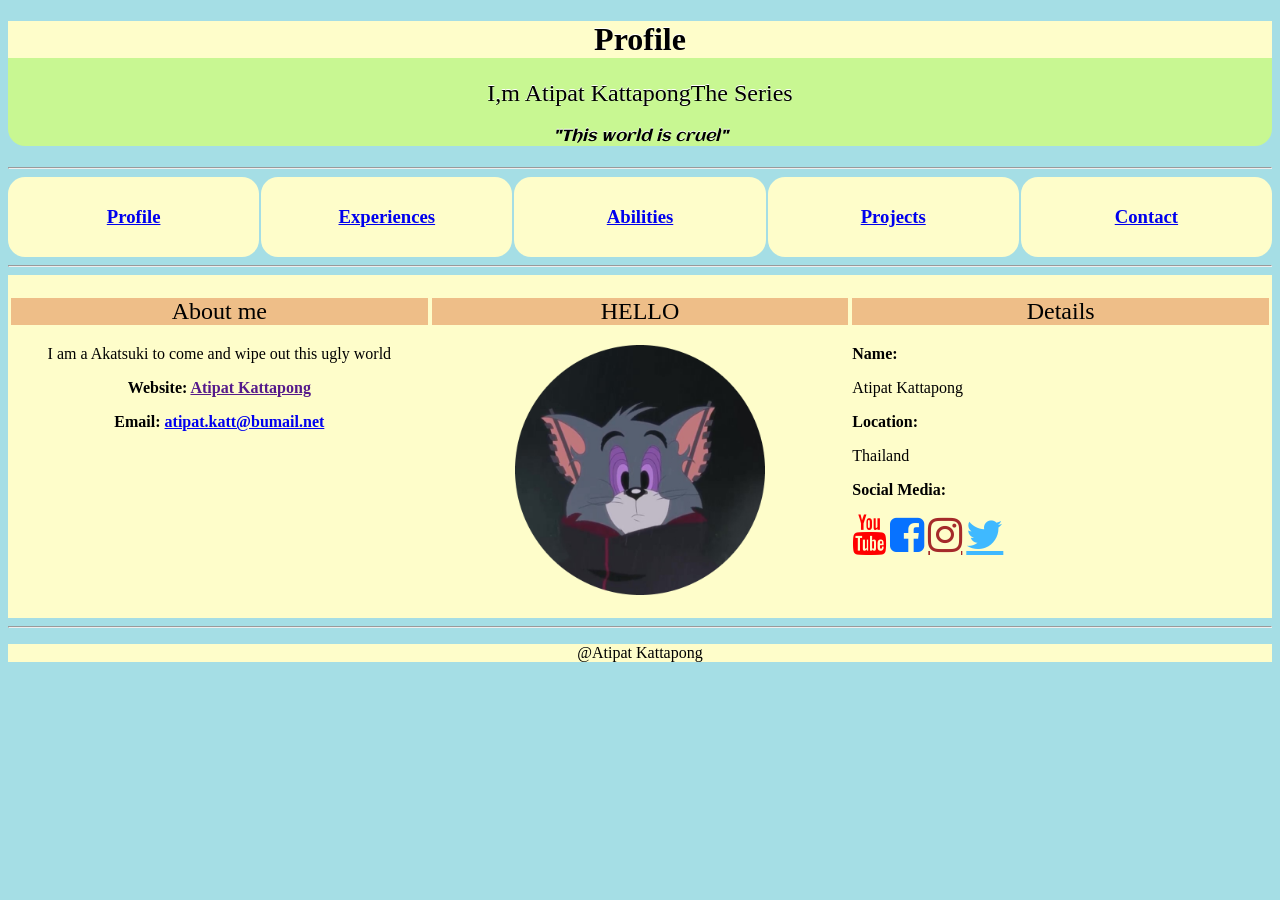
<file: index.html>
<!DOCTYPE html>
<html>
<head>
    <meta charset="utf-8">
    <title>Atipat Kattapong</title>
    <!--Reference Google Fonts-->
    <link href='https://fonts.googleapis.com/css?family=Aclonica'rel='stylesheet'>
    <!--Reference Social Media Icons-->
    <link rel="stylesheet" href="https://cdnjs.cloudflare.com/ajax/libs/font-awesome/4.7.0/css/font-awesome.min.css">
    
    <!--External CSS => 3nd Priority-->
    <link rel="stylesheet" href="css/index.css">

    <!--Add Favicon Icon => https://www.favicon.cc/-->
    <link rel="icon" href="images/favicon.ico">
    
    <!--Internal CSS => 2nd Priority-->
    <!--<style>
        /* CSS Comments */
        /* CSS Syntax => Selector { property: value; } */
        /* (1) Tag Selector */
        /* (2) Class Selector */
        /* (3) Id Selector */        
    </style>-->

</head>
<body>
    <!--Header-->
    <!--Inline CSS-->
    <div class="top-container">
    <h1>Profile</h1>
    <h2>I,m <span class="name">Atipat Kattapong</span>The Series</h2>  
    <h4><i>"This world is cruel"</i></h4>
    </div>    
    <hr>
    
    <!--Menu-->
    <div class="table-menu">
    <table>
        <tr>
            <div class="flexbox">
                <div class="item">
                    <div class="content">
                      <h3><a href="index.html">Profile</a></h3>
                    </div>
                  </div>
                <div class="item">
                  <div class="content">
                    <h3><a href="experiences.html">Experiences</a></h3>
                  </div>
                </div>
                <div class="item">
                  <div class="content">
                    <h3><a href="abilities.html">Abilities</a></h3>
                  </div>
                </div>
                <div class="item">
                  <div class="content">
                    <h3><a href="projects.html">Projects</a></h3>
                  </div>
                </div>
                <div class="item">
                  <div class="content">
                    <h3><a href="contact.html">Contact</a></h3>
                  </div>
                </div>
              </div>
        </tr>
    </table>
    </div>  
    <hr>

    <div class="table-content">
    <table>
        <tr>
            <th><h2 >About me</h2>
                <!--Define Class Selector => Details-->
                <p class="p-Aboutme">I am a Akatsuki to come and wipe out this ugly world</p>
                <p>Website: <a href="">Atipat Kattapong</a></p>
                <p>Email: <a href="mailto: ajnesttheseries@gmail.com">atipat.katt@bumail.net</a></p>
            </th>
    </div>
            <th><h2>HELLO</h2>
                <!--Crop Circle Image: https://crop-circle.imageonline.co/-->
                <p><img src="images/Tommy.png" alt="earth.png" style="width: 60%;"></p>
                </th>
                <!--Define Id Selector => Heading Uniques-->
                <th id="th-Details"><h2>Details</h2>
                    <p>Name:</p>
                    <p class="p-Name">Atipat Kattapong</p>
                    <p>Location:</p>
                    <p class="p-Name">Thailand</p>
                    <p>Social Media:</p>
                    <p><a href="https://www.youtube.com/channel/UC-8BonP32Hj0T0U79wGXXiA" class="fa fa-youtube" style="font-size: 40px; color: red;"></a>
                        <a href="https://www.facebook.com/wvsohksuk/" class="fa fa-facebook-square" style="font-size: 40px; color: rgb(7, 114, 255);"></a>
                        <a href="https://www.instagram.com/but_soap/" class="fa fa-instagram" style="font-size: 40px; color: brown;"></a>
                        <a href="" class="fa fa-twitter" style="font-size: 40px; color: rgb(63, 185, 255);"></a>
                    </p>
            </th>
        </tr>
    </table>
    <hr>
    <p class="p-Footer">@Atipat Kattapong</p>
</body>
</html>
</file>
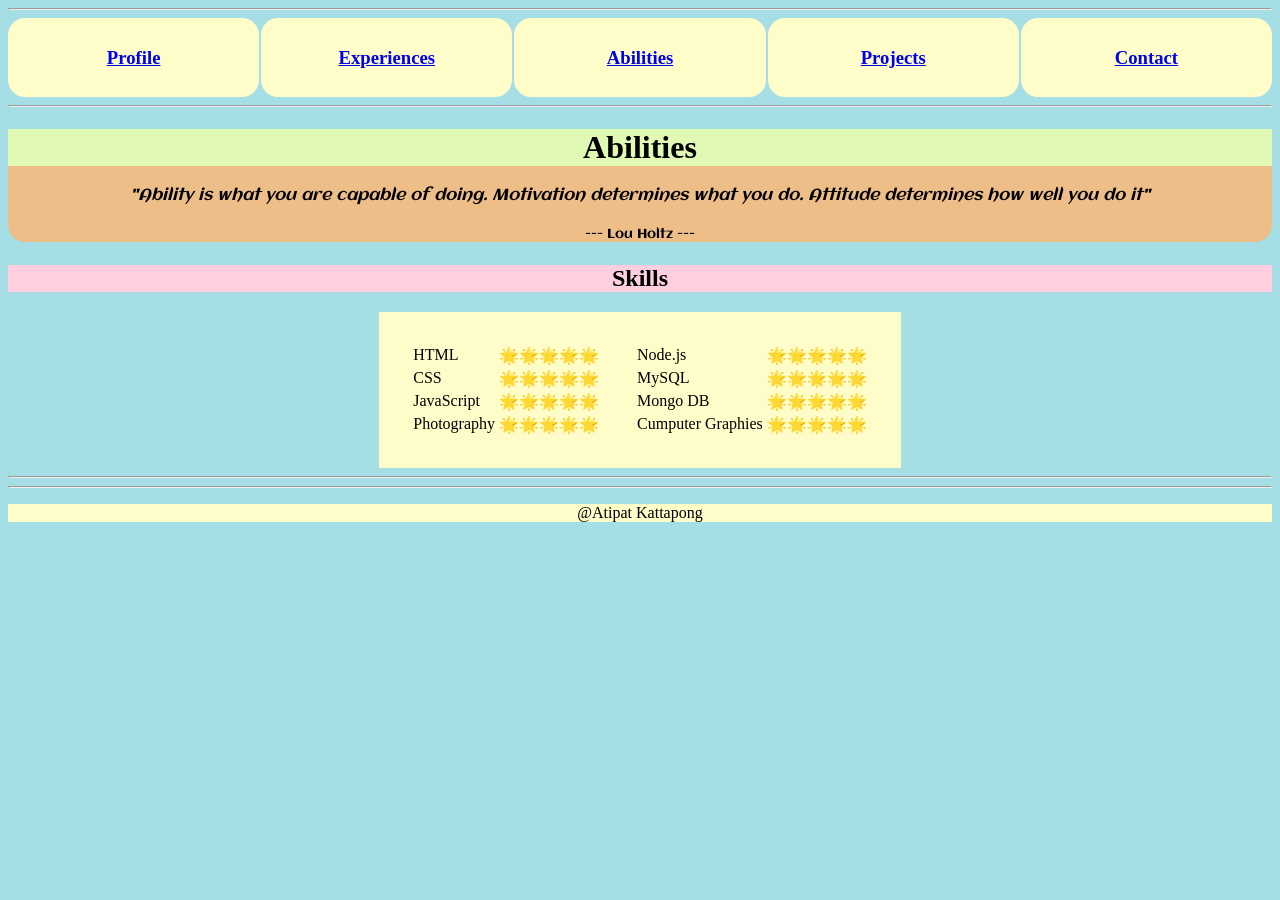
<file: abilities.html>
<!DOCTYPE html>
<html>
<head>
    <meta charset="UTF-8">
    <title>Atipat Kattapong</title>
    <!-- Reference: Google Font -->
    <link href='https://fonts.googleapis.com/css?family=Aclonica'rel='stylesheet'> 
 
    <!--External CSS => 3rd Priority-->
    <link rel="stylesheet" href="css/abilities.css">
</head>
 
<body>
    <!-- Menu -->
    <hr>
    <table class="table-menu">
        <tr>
            <div class="flexbox">
                <div class="item">
                    <div class="content">
                      <h3><a href="index.html">Profile</a></h3>
                    </div>
                  </div>
                <div class="item">
                  <div class="content">
                    <h3><a href="experiences.html">Experiences</a></h3>
                  </div>
                </div>
                <div class="item">
                  <div class="content">
                    <h3><a href="abilities.html">Abilities</a></h3>
                  </div>
                </div>
                <div class="item">
                  <div class="content">
                    <h3><a href="projects.html">Projects</a></h3>
                  </div>
                </div>
                <div class="item">
                  <div class="content">
                    <h3><a href="contact.html">Contact</a></h3>
                  </div>
                </div>
              </div>
        </tr>
    </table> 
    <hr>
    <div class="table-content">
    <h1>Abilities</h1> 
    <h4><i>
        "Ability is what you are capable of doing. Motivation determines what you do. 
        Attitude determines how well you do it"</i></h4>
    <h5>--- Lou Holtz ---</h5>
    </div>
    <h2 class="b">Skills</h2> 
    <table class=table-skills cellspacing="30">
        <tr>
            <td>
                <table>
                    <tr>
                        <td>HTML</td>
                        <!--Emoji Windows: WIN+. or WIN+; | MAC: ^+Command+space-->
                        <td>🌟🌟🌟🌟🌟</td>
                    </tr>
                    <tr>
                        <td>CSS</td>
                        <td>🌟🌟🌟🌟🌟</td>
                    </tr>
                    <tr>
                        <td>JavaScript</td>
                        <td>🌟🌟🌟🌟🌟</td>
                    </tr>
                    <tr>
                        <td>Photography</td>
                        <td>🌟🌟🌟🌟🌟</td>
                    </tr>
                </table>
            </td>
            <td>
                <table>
                    <tr>
                        <td>Node.js</td>
                        <td>🌟🌟🌟🌟🌟</td>
                    </tr>
                    <tr>
                        <td>MySQL</td>
                        <td>🌟🌟🌟🌟🌟</td>
                    </tr>
                    <tr>
                        <td>Mongo DB</td>
                        <td>🌟🌟🌟🌟🌟</td>
                    </tr>
                    <tr>
                        <td>Cumputer Graphies</td>
                        <td>🌟🌟🌟🌟🌟</td>
                    </tr>
                </table>
            </td>
        </tr>
    </table> 
    <hr>
    </table>
    <hr>
    <p class="p-Footer">@Atipat Kattapong</p>
</body>
</html>
</file>
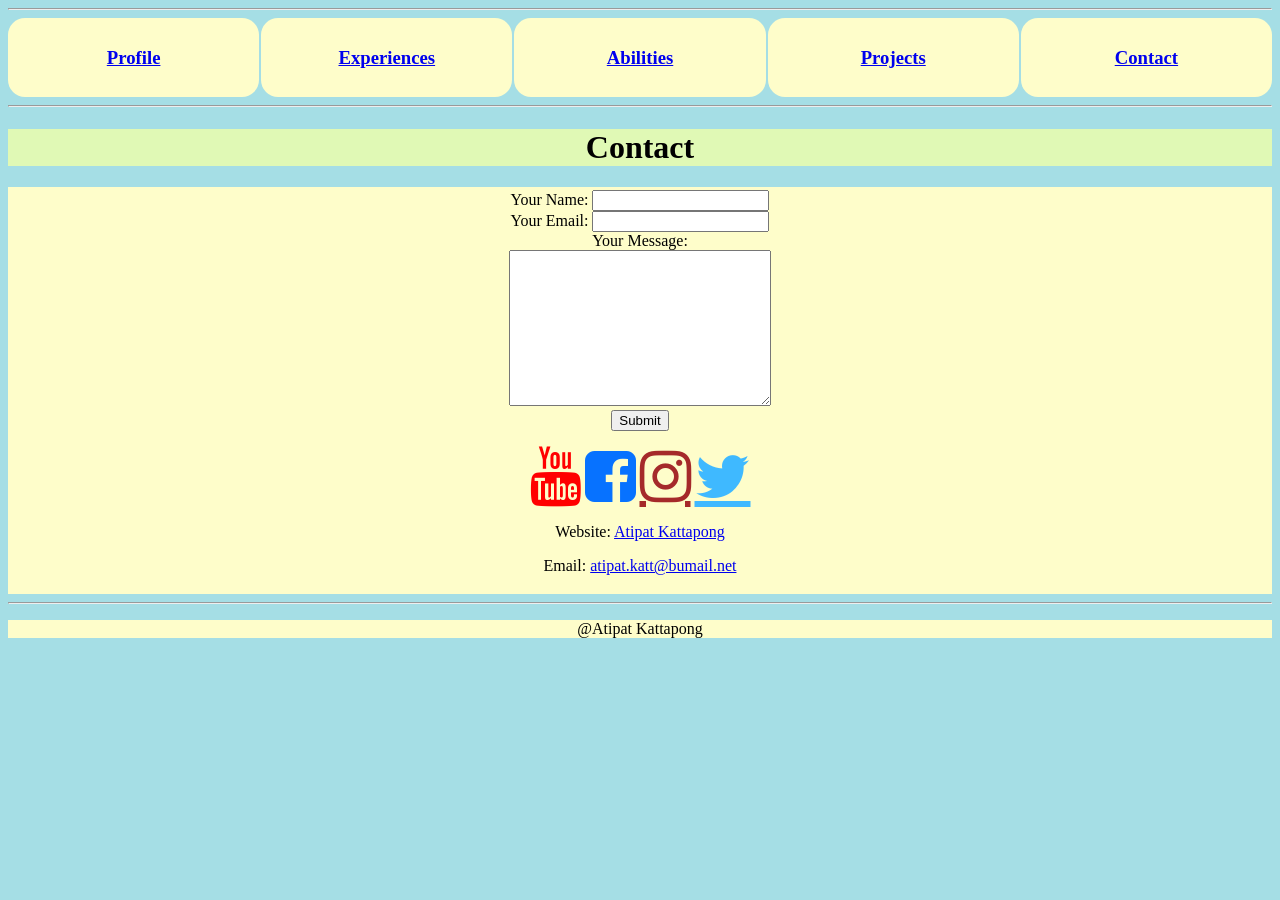
<file: contact.html>
<!DOCTYPE html>
<html>
<head>
    <meta charset="UTF-8">
    <title>Atipat Kattapong</title>
    <!--Reference Social Media Icons of Awesome 4-->
    <link rel="stylesheet" href="https://cdnjs.cloudflare.com/ajax/libs/font-awesome/4.7.0/css/font-awesome.min.css">    
 
    <!--External CSS => 3rd Priority-->
    <link rel="stylesheet" href="css/contact.css">
</head>
<body>
    <!-- Menu -->
    <hr>
    <table>
        <tr>
            <div class="flexbox">
                <div class="item">
                    <div class="content">
                      <h3><a href="index.html">Profile</a></h3>
                    </div>
                  </div>
                <div class="item">
                  <div class="content">
                    <h3><a href="experiences.html">Experiences</a></h3>
                  </div>
                </div>
                <div class="item">
                  <div class="content">
                    <h3><a href="abilities.html">Abilities</a></h3>
                  </div>
                </div>
                <div class="item">
                  <div class="content">
                    <h3><a href="projects.html">Projects</a></h3>
                  </div>
                </div>
                <div class="item">
                  <div class="content">
                    <h3><a href="contact.html">Contact</a></h3>
                  </div>
                </div>
              </div>
        </tr>
    </table> 
    <hr> 
    <h1>Contact</h1> 
    <table>
        <tr>
            <td>
            <!-- Form: https://developer.mozilla.org/en-US/docs/Web/HTML/Element#forms -->
            <div>
            <form action="mailto:ajnesttheseries@gmail.com" method="POST" enctype="text/plain"> 
                <label>Your Name:</label>
                <input type="text" name="yourName" value="">
                <br>
                <label>Your Email:</label>
                <input type="email" name="yourEmail" value="">
                <br>
                <label>Your Message:</label>
                <br>
                <textarea name="yourMessage" cols="30" rows="10"></textarea>
                <br>
                <input type="submit" name="">
            </form> 
            <p> <a href="https://www.youtube.com/channel/UC-8BonP32Hj0T0U79wGXXiA" class="fa fa-youtube" style="font-size: 60px; color: red;"></a>
                <a href="https://www.facebook.com/wvsohksuk/" class="fa fa-facebook-square" style="font-size: 60px; color: rgb(7, 114, 255);"></a>
                <a href="https://www.instagram.com/but_soap/" class="fa fa-instagram" style="font-size: 60px; color: brown;"></a>
                <a href="" class="fa fa-twitter" style="font-size: 60px; color: rgb(63, 185, 255);"></a>
            </p>
            <p>Website: <a href="https://github.com/Atipat1620902369/Profilehtml">Atipat Kattapong</a></p>
            <p>Email: <a href="mailto: atipat.katt@bumail.net">atipat.katt@bumail.net</a></p>
        </tr>
            </div>
    </table>
    <hr>
    <p class="p-Footer">@Atipat Kattapong</p>
</body>
</html>
</file>
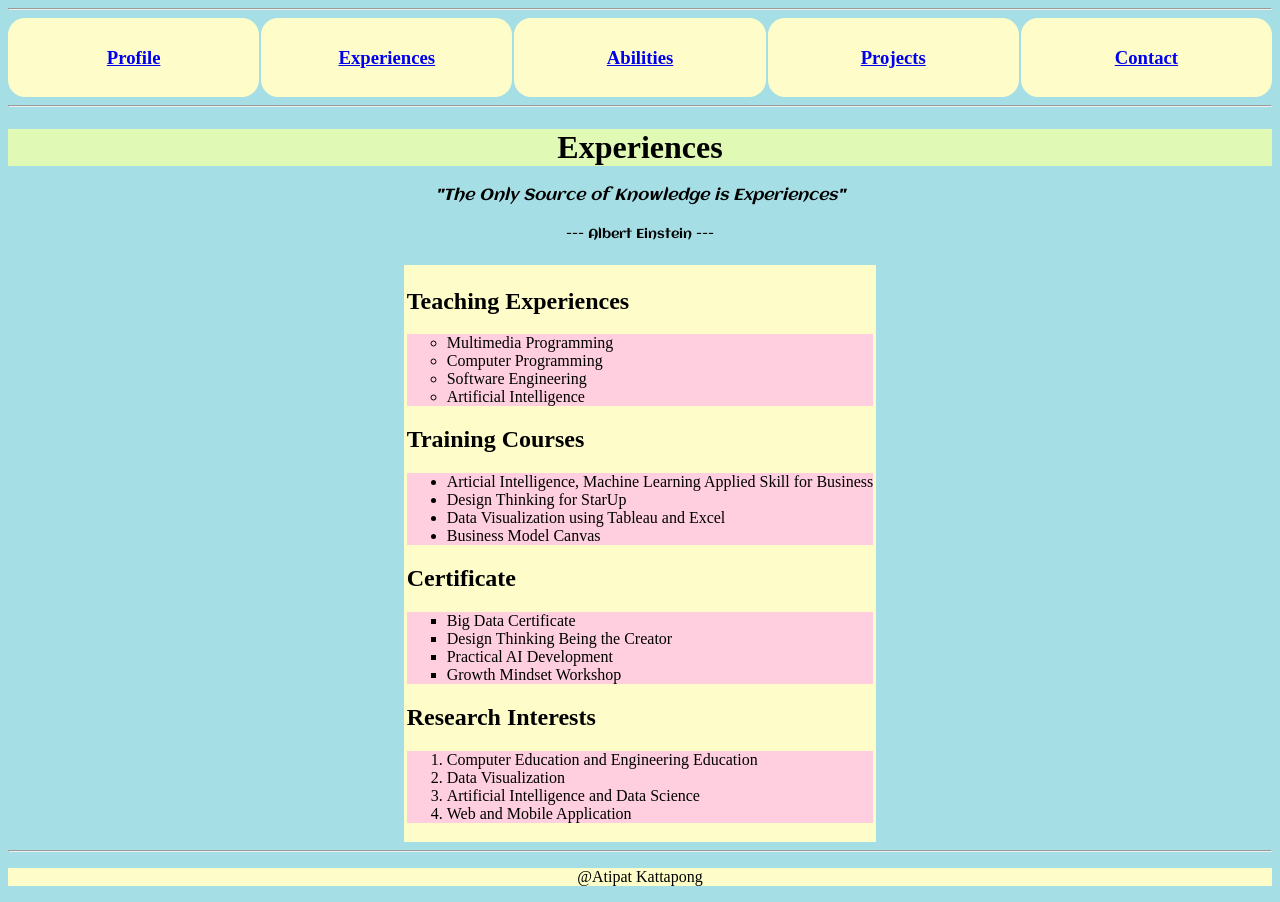
<file: experiences.html>
<!DOCTYPE html>
<html>
<head>
    <meta charset="UTF-8">
    <title>Atipat Kattapong</title>
    <!--Reference Google Fonts-->
    <link href='https://fonts.googleapis.com/css?family=Aclonica'rel='stylesheet'> 
     
    <!--External CSS => 3rd Priority-->
    <link rel="stylesheet" href="css/experiences.css">
</head>
<body>
    <!-- Menu -->
    <hr>
    <!--CSS Class-->
    <table class=table-menu>
        <tr>
            <div class="flexbox">
                <div class="item">
                    <div class="content">
                      <h3><a href="index.html">Profile</a></h3>
                    </div>
                  </div>
                <div class="item">
                  <div class="content">
                    <h3><a href="experiences.html">Experiences</a></h3>
                  </div>
                </div>
                <div class="item">
                  <div class="content">
                    <h3><a href="abilities.html">Abilities</a></h3>
                  </div>
                </div>
                <div class="item">
                  <div class="content">
                    <h3><a href="projects.html">Projects</a></h3>
                  </div>
                </div>
                <div class="item">
                  <div class="content">
                    <h3><a href="contact.html">Contact</a></h3>
                  </div>
                </div>
              </div>
        </tr>
    </table> 
    <hr> 
    <h1>Experiences</h1> 
    <h4><i>
        "The Only Source of Knowledge is Experiences"</i></h4>
        <h5>--- Albert Einstein ---</h5> 
    <table class="table-content">
        <tbody>
            <tr>
              <td>
                <h2>Teaching Experiences</h2>
                <ul class=ul-circle>
                    <li>Multimedia Programming</li>
                    <li>Computer Programming</li>
                    <li>Software Engineering</li>
                    <li>Artificial Intelligence</li>
                </ul>
                <h2>Training Courses</h2>
                <ul class=ul-disc>
                    <li>Articial Intelligence, Machine Learning Applied Skill for Business</li>
                    <li>Design Thinking for StarUp</li>
                    <li>Data Visualization using Tableau and Excel</li>
                    <li>Business Model Canvas</li>
                </ul>
                <h2>Certificate</h2>
                <ul class=ul-square>
                    <li>Big Data Certificate</li>
                    <li>Design Thinking Being the Creator</li>
                    <li>Practical AI Development</li>
                    <li>Growth Mindset Workshop</li>
                </ul>
                <h2>Research Interests</h2>
                <ol class=ol-order>
                    <li>Computer Education and Engineering Education</li>
                    <li>Data Visualization</li>
                    <li>Artificial Intelligence and Data Science</li>
                    <li>Web and Mobile Application</li>
                </ol>                
              </td>
            </tr>
          </tbody>
        </table>
        <hr>
    <p class="p-Footer">@Atipat Kattapong</p>
</body>
</html>
</file>
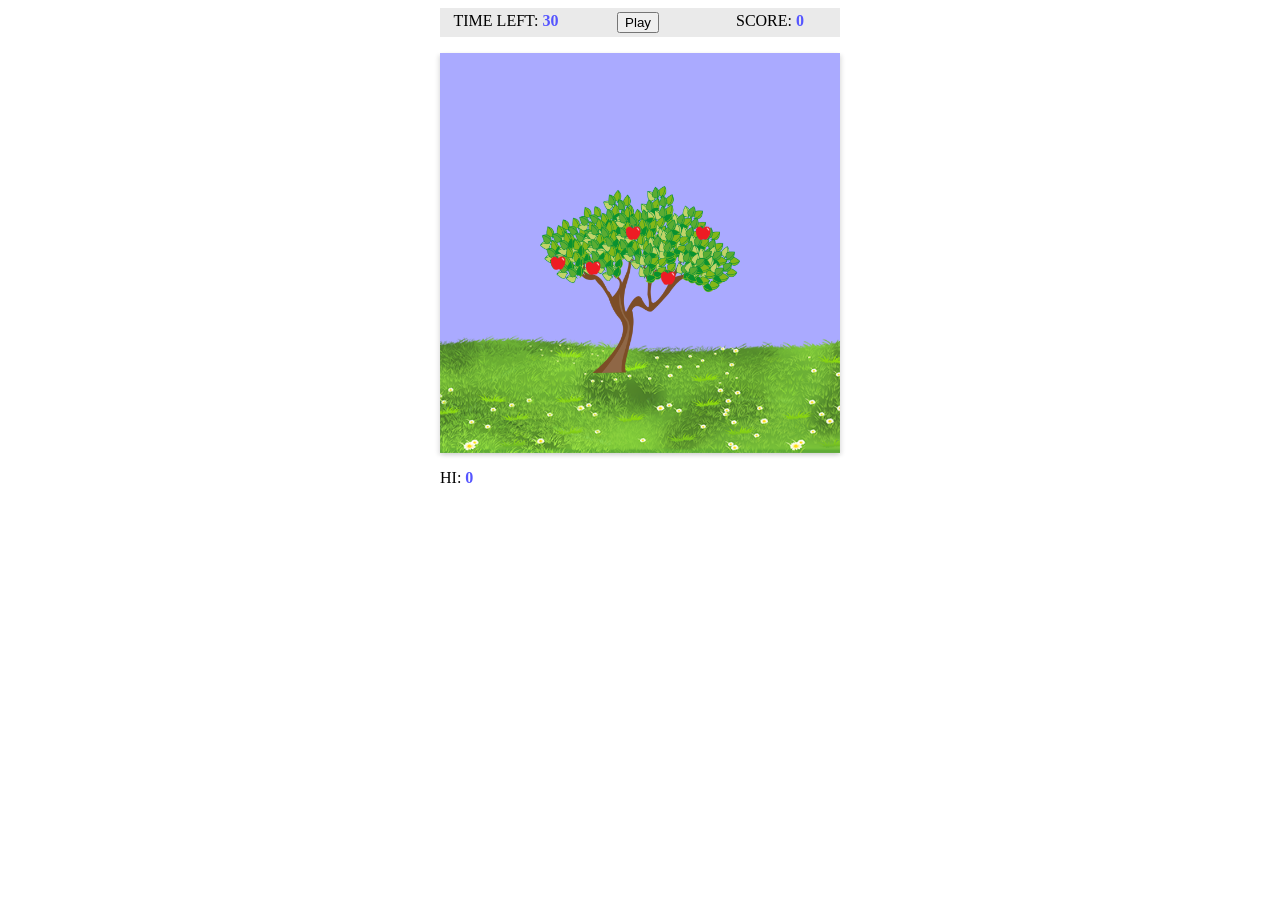
<file: Apple-Collector-master/Apple.html>
<!doctype html>
<html>

<head>
    <meta charset="utf-8" />
    <link rel="stylesheet" href="assets/css/game.css" />
    <title>Apple Collector</title>
</head>

<body>

    <ol id="scoreboard">
        <li>Time Left: <span id="time">30</span></li>
        <li><button onclick="startGame();" id="btn">Play</button></li>
        <li>Score: <span id="score">0</span></li>
    </ol>

    <div id="scene">
        <img id="ground" src="assets/sprites/ground.png" />
        <img id="tree" src="assets/sprites/tree.png" />
        <img style="top: 200px ;left: 110px;" onclick="fallDown(this)" class="apple" src="assets/sprites/apple.png" />
        <img style="top: 205px ;left: 145px;" onclick="fallDown(this)" class="apple" src="assets/sprites/apple.png" />
        <img style="top: 170px ;left: 185px;" onclick="fallDown(this)" class="apple" src="assets/sprites/apple.png" />
        <img style="top: 215px ;left: 220px;" onclick="fallDown(this)" class="apple" src="assets/sprites/apple.png" />
        <img style="top: 170px ;left: 255px;" onclick="fallDown(this)" class="apple" src="assets/sprites/apple.png" />
    </div>
    <p style="width: 400px; margin: 0 auto;">Hi: <span id="high">0</span></p>
    <script type="text/javascript" src="assets/js/GameController.js"></script>

</body>

</html>
</file>
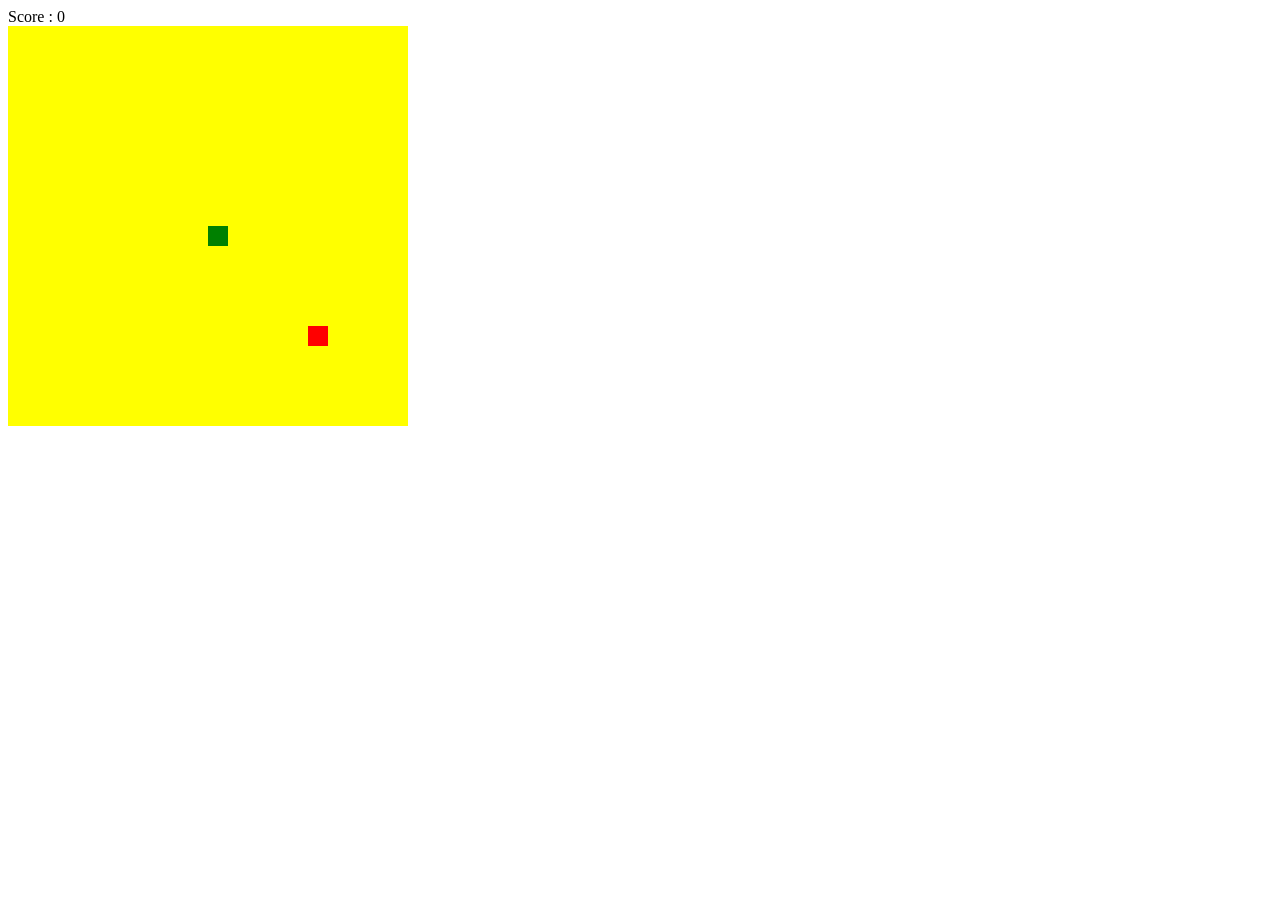
<file: snake-game-js-master/snake.html>
<!DOCTYPE html>
<html lang="en">
<head>
    <meta charset="UTF-8">
    <meta name="viewport" content="width=device-width, initial-scale=1.0">
    <title>Snake Game</title>
</head>
<body>

    <div >Score : <span id="score">0</span></div>
    <canvas id="canvas" width="400" height="400"></canvas>

    <script>
        let canvas, ctx; 
        let score = 0;

        
        window.onload = function() {
            canvas = document.getElementById('canvas');
            ctx = canvas.getContext("2d");

            document.addEventListener("keydown", keyDownEvent); 

            // render X times per second
            let x = 8;
            setInterval(draw, 1000 / x);
        };

        // game world 
        let gridSize = tileSize = 20; // 20 x 20 = 400
        let nextX = nextY = 0;

        // score

        // snake 
        let defaultTailSize = 1;
        let tailSize = defaultTailSize;
        let snakeTrail = [];
        let snakeX = snakeY = 10;

        // apple 
        let appleX = appleY = 15;

        // draw 
        function draw() {
            // move snake in next pos
            snakeX += nextX;
            snakeY += nextY; 

            // snake over game world?
            if (snakeX < 0) {
            snakeX = gridSize - 1;
            }
            if (snakeX > gridSize - 1) {
            snakeX = 0;
            }

            if (snakeY < 0) {
            snakeY = gridSize - 1;
            }
            
            if (snakeY > gridSize - 1) {
            snakeY = 0;
        }

        // snake bite apple 
        if (snakeX == appleX && snakeY == appleY) {
            tailSize++;
            score += 10;
            document.getElementById('score').innerHTML = score;

            appleX = Math.floor(Math.random() * gridSize);
            appleY = Math.floor(Math.random() * gridSize);
        }

        // paint background 
        ctx.fillStyle = "yellow";
        ctx.fillRect(0, 0, canvas.width, canvas.height);

        // paint snake
        ctx.fillStyle = "green";
        for (let i = 0; i < snakeTrail.length; i++) {
            ctx.fillRect(
                snakeTrail[i].x * tileSize,
                snakeTrail[i].y * tileSize,
                tileSize,
                tileSize
            );

            // snake bites it's tail
            if (snakeTrail[i].x == snakeX && snakeTrail[i].y == snakeY) {
                tailSize = defaultTailSize;
                score = 0;
                document.getElementById('score').innerHTML = score;
            } 
        }   

        // paint apple
        ctx.fillStyle = "red";
        ctx.fillRect(appleX * tileSize, appleY * tileSize, tileSize, tileSize);

        //set snake trail
        snakeTrail.push({ x: snakeX, y: snakeY });
            while (snakeTrail.length > tailSize) {
                snakeTrail.shift();
                console.log(snakeTrail)
            }
        }
        // input
        function keyDownEvent(e) {
            switch (e.keyCode) {
                case 37:
                    nextX = -1;
                    nextY = 0;
                    break;
                case 38:
                    nextX = 0;
                    nextY = -1;
                    break;
                case 39:
                    nextX = 1;
                    nextY = 0;
                    break;
                case 40:
                    nextX = 0;
                    nextY = 1;
                    break;
            }
        }
       
    </script>
</body>
</html>
</file>
<file: css/index.css>
/* CSS files --> index.html */
/* (1) Tag Selector */
body{
    background-color: #A5DEE5;   /* Color Palette https://colorhunt.co/ */
    background-image: url('https://ae01.alicdn.com/kf/HTB1xHOxLFXXXXXZXVXXq6xXFXXXX/HD-WALL-ART.jpg');
    background-position: center;
    background-size: cover;
    background-repeat: no-repeat;
}
h1{
    text-align: center;
    font-family: cursive;
    background-color: #FEFDCA;
}
h2{
    text-align: center;
    font-family: cursive;
    font-weight: normal;
    /*background-color: #FFCFDF;*/
}
h4{
    text-align: center;
    font-family: Aclonica;
    font-weight: normal;
}
table{
    width: 100%;
    text-align: center;
    background-color: #FEFDCA;
}
th{
    width: 33.33%; 
    vertical-align: top;
}
 
/* (2) Class Selector */
.p-Aboutme{
    font-weight:normal; 
    text-align: center;
}
.p-Name{
    font-weight:normal;
}
.p-Footer{
    text-align: center;
    background-color: #FEFDCA;
}
 
/* (3) Id Selector */       
#th-Details{
    text-align: left;
}
 
/* div */
.top-container{
    background-color: #c8f792;
    text-shadow: 0px -1px 0px rgba(255, 255, 255, 1);
}
.table-menu td:hover{
    background-color: #f7afaf;  
}
.table-content h2{
    background-color: rgb(238, 190, 136);
}
.table-content img:hover{
    background-color: rgb(83, 148, 221);
}
.flexbox {
    display: flex;
    flex-direction: row;
    flex-wrap: nowrap;
    justify-content: center;
    align-items: center;
    box-sizing: border-box;
    margin: 0px -1px;
  }
  
  .item {
    box-sizing: border-box;
    width: 25%;
    margin-bottom: 0px;
    padding: 0px 1px;
  }
  
  .content {
    color: #242424;
    background-color: #FEFDCA;
    font-weight: 600;
    text-align: center;
    box-sizing: border-box;
    height: 100%;
    padding: 10px;
  }
  div {border-radius: 17px;}
</file>
<file: css/abilities.css>
/* CSS files --> abilities.html */
body{
    background-color: #A5DEE5;
    background-image: url('https://ae01.alicdn.com/kf/HTB1xHOxLFXXXXXZXVXXq6xXFXXXX/HD-WALL-ART.jpg');
    background-position: center;
    background-size: cover;
    background-repeat: no-repeat;
}
.table-menu{
    width:100%; 
    text-align: center;
    background-color: #FEFDCA;
} 
h1{
    text-align: center; 
    font-family: cursive;
    background-color: #E0F9B5;
} 
h4{
    text-align: center; 
    font-family: Aclonica; 
    font-weight: normal;
}
h5{ 
    text-align: center; 
    font-family: Aclonica; 
    font-weight: normal;
}
h2{ 
    text-align: center;
    background-color: #FFCFDF;
} 
.table-skills{
    margin-left: auto; 
    margin-right: auto; 
    background-color: #FEFDCA;
}
.p-Footer{
    text-align: center;
    background-color: #FEFDCA;
}
.flexbox {
    display: flex;
    flex-direction: row;
    flex-wrap: nowrap;
    justify-content: center;
    align-items: center;
    box-sizing: border-box;
    margin: 0px -1px;
  }
  
  .item {
    box-sizing: border-box;
    width: 25%;
    margin-bottom: 0px;
    padding: 0px 1px;
  }
  
  .content {
    color: #242424;
    background-color: #FEFDCA;
    font-weight: 600;
    text-align: center;
    box-sizing: border-box;
    height: 100%;
    padding: 10px;
  }
  div {border-radius: 17px;
}
.table-content{
    background-color: rgb(238, 190, 136);
}
</file>
<file: css/contact.css>
/* CSS files --> contact.html */
body{
    background-color: #A5DEE5;
    background-image: url('https://ae01.alicdn.com/kf/HTB1xHOxLFXXXXXZXVXXq6xXFXXXX/HD-WALL-ART.jpg');
    background-position: center;
    background-size: cover;
    background-repeat: no-repeat;
}
table{
    width:100%; 
    text-align: center;
    background-color: #FEFDCA;
}
h1{
    text-align: center;
    font-family: cursive;
    background-color: #E0F9B5;
}
.p-Footer{
    text-align: center;
    background-color: #FEFDCA;
}
.flexbox {
    display: flex;
    flex-direction: row;
    flex-wrap: nowrap;
    justify-content: center;
    align-items: center;
    box-sizing: border-box;
    margin: 0px -1px;
  }
  
  .item {
    box-sizing: border-box;
    width: 25%;
    margin-bottom: 0px;
    padding: 0px 1px;
  }
  
  .content {
    color: #242424;
    background-color: #FEFDCA;
    font-weight: 600;
    text-align: center;
    box-sizing: border-box;
    height: 100%;
    padding: 10px;
  }
  div {border-radius: 17px;}
</file>
<file: css/experiences.css>
/* CSS files --> experiences.html */
body{
    background-color: #A5DEE5;
    background-image: url('https://ae01.alicdn.com/kf/HTB1xHOxLFXXXXXZXVXXq6xXFXXXX/HD-WALL-ART.jpg');
    background-position: center;
    background-size: cover;
    background-repeat: no-repeat;
}
.table-menu{
    width:100%; 
    text-align: center;
    background-color: #FEFDCA;
}
h1{
    text-align: center; 
    font-family: cursive;
    background-color: #E0F9B5;
} 
h4{
    text-align: center; 
    font-family: Aclonica; 
    font-weight: normal;
}
h5{ 
    text-align: center; 
    font-family: Aclonica; 
    font-weight: normal;
}
.table-content{
    margin-left: auto; 
    margin-right: auto;
    background-color: #FEFDCA;
}
.ul-circle{
    list-style-type:circle;
    background-color: #FFCFDF;
} 
.ul-disc{
    list-style-type:disc;
    background-color: #FFCFDF;
}
.ul-square{
    list-style-type:square;
    background-color: #FFCFDF;
}
.ol-order{
    background-color: #FFCFDF;
}
.p-Footer{
    text-align: center;
    background-color: #FEFDCA;
}
.flexbox {
    display: flex;
    flex-direction: row;
    flex-wrap: nowrap;
    justify-content: center;
    align-items: center;
    box-sizing: border-box;
    margin: 0px -1px;
  }
  
  .item {
    box-sizing: border-box;
    width: 25%;
    margin-bottom: 0px;
    padding: 0px 1px;
  }
  
  .content {
    color: #242424;
    background-color: #FEFDCA;
    font-weight: 600;
    text-align: center;
    box-sizing: border-box;
    height: 100%;
    padding: 10px;
  }
  div {border-radius: 17px;}
</file>
<file: Apple-Collector-master/assets/css/game.css>
html,
body {
    font-family: 'Segoe UI';
    text-transform: uppercase;
}

#scene {
    width: 400px;
    height: 400px;
    background-color: #aaf;
    overflow: hidden;
    margin: 16px auto;
    position: relative;
    box-shadow: 2px 2px 4px rgba(0, 0, 0, .1), -2px 2px 4px rgba(0, 0, 0, .1);
}

#tree {
    position: absolute;
    display: block;
    width: 200px;
    bottom: 80px;
    left: 100px;
}

#ground {
    position: absolute;
    display: block;
    width: 400px;
    bottom: 0;
}

.apple {
    position: absolute;
    top: 225px;
    left: 120px;
    width: 16px;
    height: auto;
    transition: top .5s ease;
}

#scoreboard {
    width: 400px;
    margin: 4px auto;
    padding: 0;
    background-color: #eaeaea;
}

#scoreboard:after {
    clear: both;
    display: block;
    content: " ";
}

#scoreboard li {
    list-style: none;
    box-sizing: border-box;
    width: 33%;
    padding: 4px;
    text-align: center;
    float: left;
}

span {
    font-weight: bold;
    color: #55f;
}
</file>
